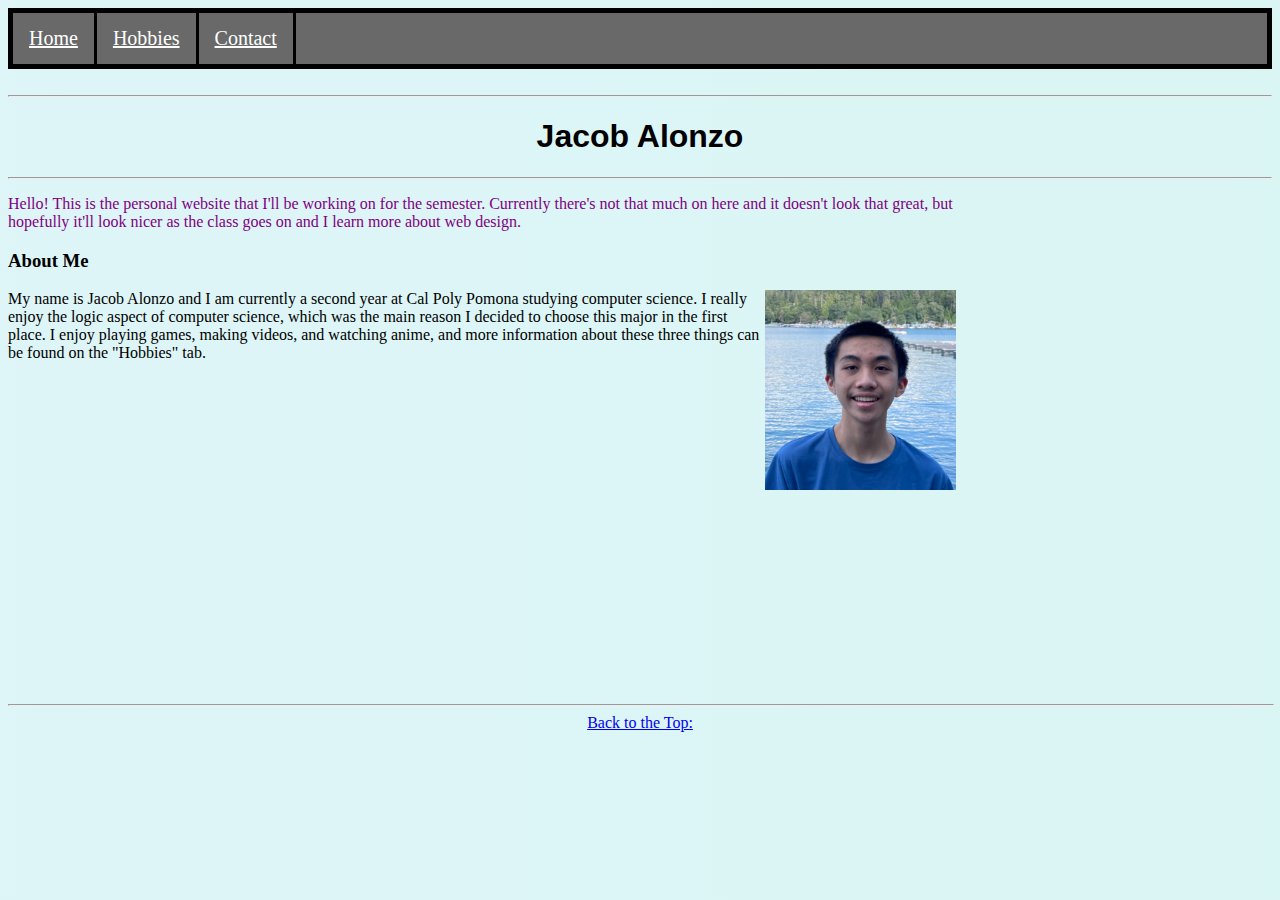
<file: index.html>
<!DOCTYPE html>
<html lang="en">
    <head>
        <link rel="stylesheet" href="css/style.css">
        <title>My Website</title>
    </head>

    <body>
        
        <header>
            <nav id = "top">
                <ul class = "navigation">
                    <li><a href = "#">Home</a></li>
                    <li><a href = "pages/hobbies.html">Hobbies</a></li>
                    <li><a href = "pages/contact.html">Contact</a></li>
                </ul>
            </nav>
        </header>
        <br>
        <hr>
        
        <h1 class="white">Jacob Alonzo</h1>
        <hr>
        
        <section> 
            <div style="width:75%">
                
                <p class="intro">
                    Hello! This is the personal website that I'll be working on for the semester.
                    Currently there's not that much on here and it doesn't look that great, but hopefully it'll look nicer as the class goes on
                    and I learn more about web design.
                </p>

                <h3> About Me </h3>
                <img id = "me" src="images/me.png" alt="Me">
                <p class="description">
                    My name is Jacob Alonzo and I am currently a second year at Cal Poly Pomona studying computer science. I really enjoy the logic
                    aspect of computer science, which was the main reason I decided to choose this major in the first place. I enjoy playing games,
                    making videos, and watching anime, and more information about these three things can be found on the "Hobbies" tab.
                </p>
            </div>
        </section>

        <div style="height:300px"></div>
        <br>
        <hr style="width:100%">
        
        <footer style="text-align:center">
            
            <a href="#top">Back to the Top:</a>
        </footer>
    </body>
</html>
</file>
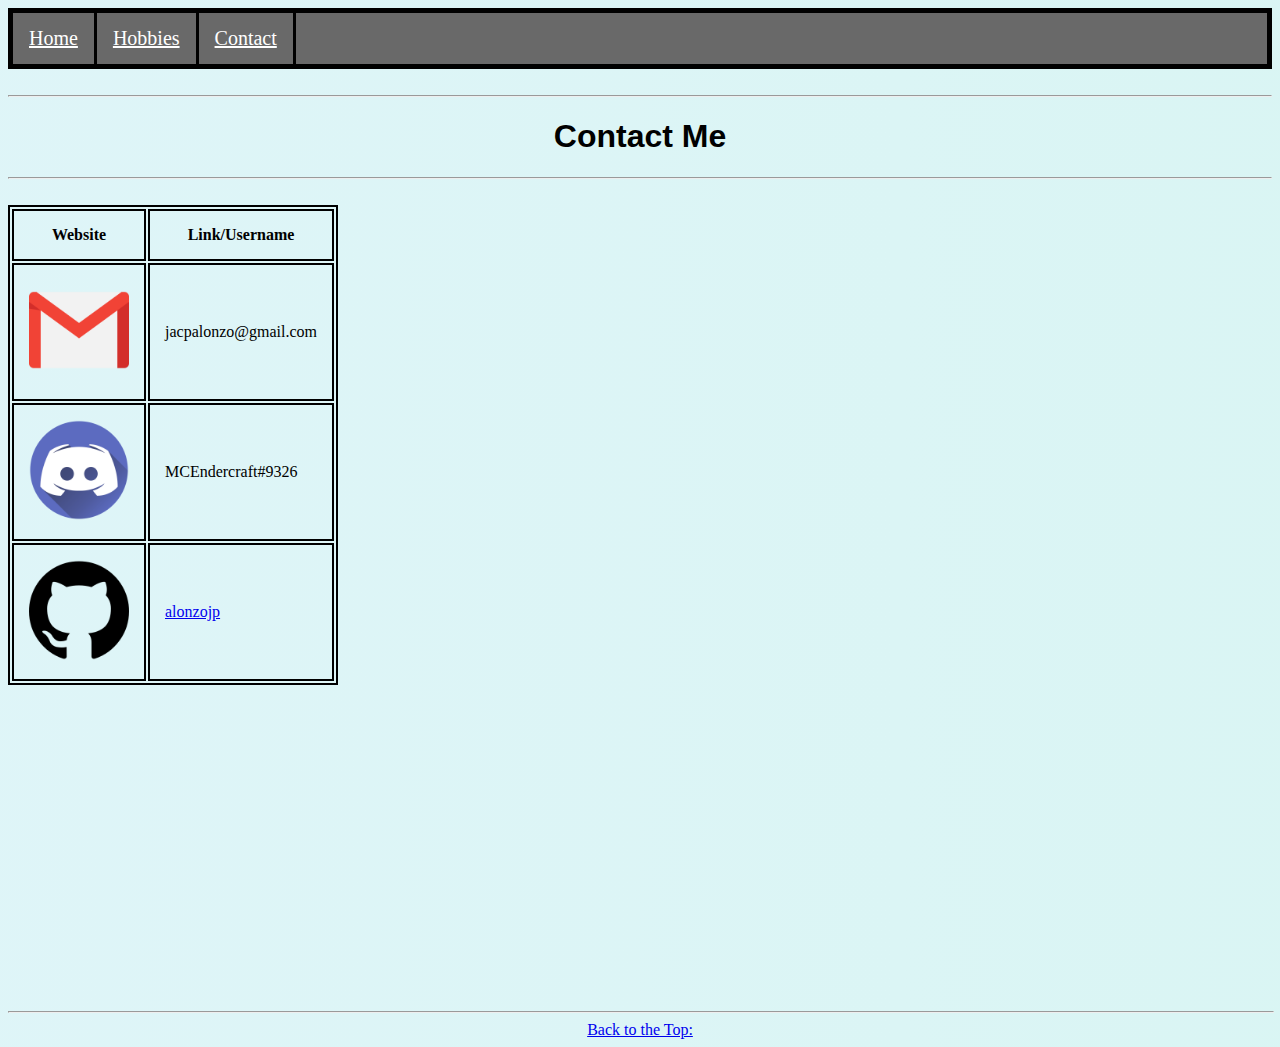
<file: pages/contact.html>
<!DOCTYPE html>
<html lang="en">
    <head>
        <link rel="stylesheet" href="../css/style.css">
        <title>Contact Me!</title>
    </head>

    <body>
        
        <header>
            <nav id = "top">
                <ul class = "navigation">
                    <li><a href = "../index.html">Home</a></li>
                    <li><a href = "hobbies.html">Hobbies</a></li>
                    <li><a href = "#">Contact</a></li>
                </ul>
            </nav>
        </header>

        <br>
        <hr>
        <h1>Contact Me</h1>
        <hr>
        <br>
        <table class="contact">
            <tr>
                <th>Website</th>
                <th>Link/Username</th>
            </tr>

            <tr>
                <td> <img src="../images/gmailIcon.png" class="icon" alt="Gmail Icon"> </td>
                <td> jacpalonzo@gmail.com </td>
            </tr>

            <tr>
                <td> <img src="../images/discordIcon.png" class="icon" alt="Discord Icon"> </td>
                <td> MCEndercraft#9326</td>
            </tr>

            <tr>
                <td> <img src="../images/githubIcon.png" class="icon" alt="Github Icon"> </td>
                <td> <a href = "https://github.com/alonzojp">alonzojp</a></td>
            </tr>

        </table>
        <a href="smiley.html" class="secret">secret smiley face???</a>

        <div style="height:300px"></div>
        <br>
        <hr style="width:100%">
        <footer><a href="#top">Back to the Top:</a></footer>

    </body>
</html>
</file>
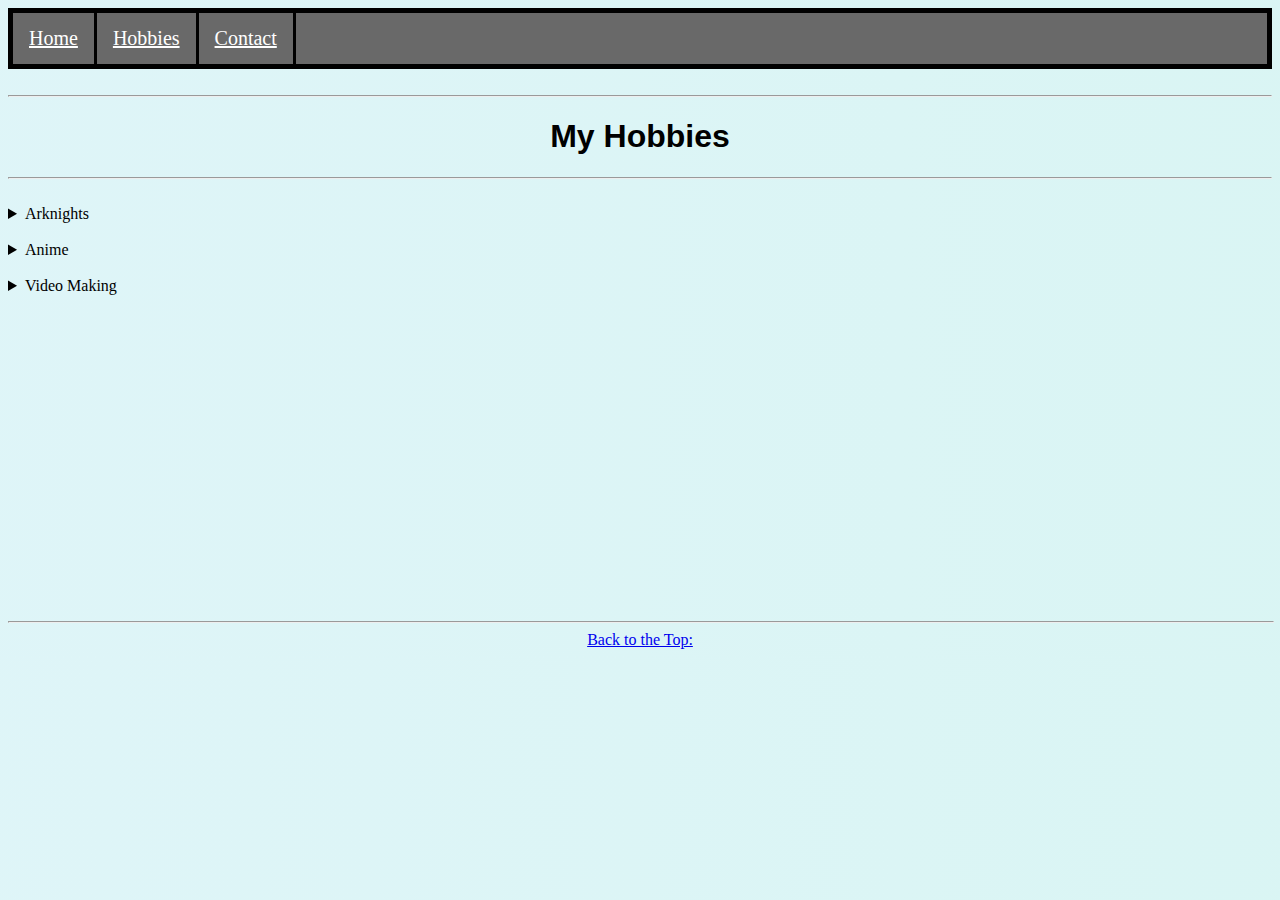
<file: pages/hobbies.html>
<!DOCTYPE html>
<html lang="en">
    <head>
        <link rel="stylesheet" href="../css/style.css">
        <title>My Hobbies</title>
    </head>

    <body>

        <header>
            <nav id = "top">
                <ul class = "navigation">
                    <li><a href = "../index.html">Home</a></li>
                    <li><a href = "#">Hobbies</a></li>
                    <li><a href = "contact.html">Contact</a></li>
                </ul>
            </nav>
        </header>

        <br>
        <hr>
        <h1>My Hobbies</h1>
        <hr>
        <br>


        <div style="width:75%">
            
            <details>
                
                <summary>Arknights</summary>
                <p> One of my favorite games is Arknights! Arknights is a tower defense game where players utilize operators to clear a stage.
                    Although the gameplay may look very basic, as you progress the stages become very difficult and fun to clear.
                    Additionally, the game also has an amazing story and constantly produces songs for their game.</p>
                
                <img src = "../images/Arknights.png" style="width:75%" alt="Arknights.png">
                
                <figure style="width:65%">
                    
                    <figcaption>This is a visual from the Arknights anime which came out only a few months ago!</figcaption>
                </figure>

                <br>
                <iframe width="560" height="315" src="https://www.youtube.com/embed/D-VH8eKFWXI" title="YouTube video player" frameborder="0" allow="accelerometer; autoplay; clipboard-write; encrypted-media; gyroscope; picture-in-picture; web-share" allowfullscreen></iframe>

                <figure style="width:65%">
                    <figcaption>This is one of the many amazing songs Arknights has produced for its game!</figcaption>
                </figure>
            </details>
        </div>

            <br>

        <div style="width:75%">
            <details>
                <summary>Anime</summary>
                <p>I also enjoy watching different genres of anime!
                    Most of the animes that I enjoy are in the genre of "Slice of Life".
                </p>
                <p>Some of my favorites include:</p>
                
                <ul>
                    <li>K-On!</li>
                    <li>
                        <span style="color:pink">Bocchi</span>
                        <span style="color:lightblue">the</span>
                        <span style="color:yellow">Rock!</span>
                    </li>
                    <li>Yuru Camp</li>
                    <li>Girl's Last Tour</li>
                    <li>Steins Gate</li>
                </ul>
                <br>
                <img src = "../images/kon.gif" class ="kon" height="150" alt="K-On! Gif">
                <img src = "../images/bocchi.gif" height="150" alt="Bocchi Gif">
                <img src = "../images/yuru.gif" height="150" alt="Yuru Camp Gif">
                <div class = "art">
                    <div class = "yellowBox"></div>
                    <div class = "blueBox"></div>
                </div>
                <p> (bocchi the rock) </p>
            </details>
        </div>

        <br>

        <div style="width:75%">
            <details>
                <summary>Video Making</summary>
                <p>Creating videos and uploading them onto Youtube is another one of my past-times.
                    I first created my channel on my 13th birthday, and I have been uploading videos on and off up until now.
                    Currently, I make Arknights videos whenever I feel like it.
                </p>
                <img src = "../images/mcendercraft.png" height="100" alt="MCEndercraft Image">
                <br>
                
                <a href="https://www.youtube.com/c/MCEndercraft">A link to my channel:</a>
            </details>
        </div>

        <div style="height:300px"></div>
        <br>
        <hr style="width:100%">
        <footer><a href="#top">Back to the Top:</a></footer>
        
    </body>
</html>
</file>
<file: css/style.css>
ul.navigation {
    list-style: none; /* Requirement-2.8 */
    margin:0;
    padding:0;
    overflow: hidden; /* Requirement-2.14 */
    background-color:dimgray;
    border:5px solid black;
    position:static; /* Requirement-2.15 */
}
ul.navigation li {
    float: left;
    border-right: 3px solid black;
}
ul.navigation li a {
    display: block; /* Requirement-2.12 */
    color:white;
    text-align: center;
    padding:14px 16px;
}
a:hover { /* Requirement-2.E */
    color:orange;
}
h1 { /* Requirement-2.A */
    text-align:center; /* Requirement-2.2 */
    font-family:'Gill Sans', 'Gill Sans MT', Calibri, 'Trebuchet MS', sans-serif; /* Requirement-2.1 */
}
footer {
    text-align:center;
}
.intro { /* Requirement-2.C */
    color:purple; /* Requirement-2.3 */
}
body {
    background: rgb(147,222,231); /* Requirement-2.4 */
    background: linear-gradient(90deg, rgba(147,222,231,0.3022508038585209) 0%, rgba(131,222,218,0.30064308681672025) 100%);  
}
table {
    position:relative; 
    border: 2px solid; /* Requirement-2.5 */
}
th, td { /* Requirement-2.B */
    border: 2px solid;
    padding:15px; /* Requirement-2.6 */
}
img.icon {
    height:100px; /* Requirement-2.7 */
}

/* when we learn javascript i'll try to make this appear secretly */
a.secret { 
    position:absolute; 
    visibility:hidden; /* Requirement-2.16 */
    right: 20px;
}

#me { /* Requirement-2.D */
    float:right; /* Requirement-2.11 */
    height:200px;
}

div.art {
    clear:right; /* Requirement-2.13 */
    position: relative; /* Requirement-2.10 */
    height:100px;
    width:100px;
    border: solid 5px black;
    background:pink;
    z-index:1; /* Requirement-2.17 */
}
div.blueBox {
    position:absolute;
    height:40px;
    width:20px;
    background:lightblue;
    z-index:2;
}
div.yellowBox {
    position:absolute; /* Requirement-2.9 */
    height:20px;
    width:20px;
    background:yellow;
    z-index:3;
}
li a { /* Requirement-2.F */
    font-size: 20px;
}
</file>
